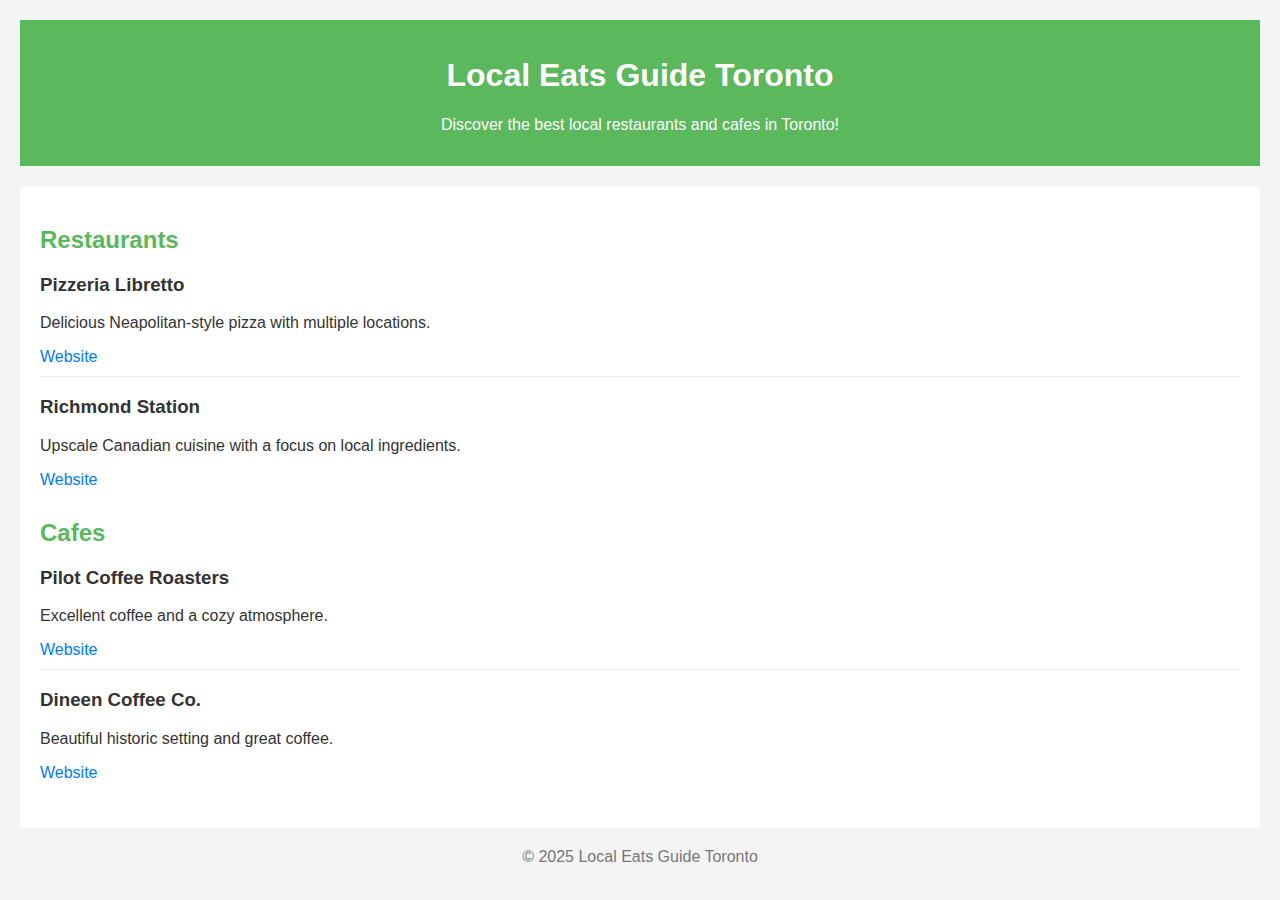
<file: index.html>
<!DOCTYPE html>
<html lang="en">
<head>
    <meta charset="UTF-8">
    <meta name="viewport" content="width=device-width, initial-scale=1.0">
    <title>Local Eats Guide Toronto</title>
    <link rel="stylesheet" href="styles.css">
</head>
<body>
    <header>
        <h1>Local Eats Guide Toronto</h1>
        <p>Discover the best local restaurants and cafes in Toronto!</p>
    </header>
    <main>
        <section id="restaurants">
            <h2>Restaurants</h2>
            <ul>
                <li>
                    <h3>Pizzeria Libretto</h3>
                    <p>Delicious Neapolitan-style pizza with multiple locations.</p>
                    <a href="https://pizzerialibretto.com/" target="_blank">Website</a>
                </li>
                <li>
                    <h3>Richmond Station</h3>
                    <p>Upscale Canadian cuisine with a focus on local ingredients.</p>
                    <a href="https://richmondstation.com/" target="_blank">Website</a>
                </li>
                </ul>
        </section>
        <section id="cafes">
            <h2>Cafes</h2>
            <ul>
                <li>
                    <h3>Pilot Coffee Roasters</h3>
                    <p>Excellent coffee and a cozy atmosphere.</p>
                    <a href="https://www.pilotcoffeeroasters.com/" target="_blank">Website</a>
                </li>
                <li>
                    <h3>Dineen Coffee Co.</h3>
                    <p>Beautiful historic setting and great coffee.</p>
                    <a href="https://dineencoffee.com/" target="_blank">Website</a>
                </li>
            </ul>
        </section>
    </main>
    <footer>
        <p>&copy; 2025 Local Eats Guide Toronto</p>
    </footer>
</body>
</html>
</file>
<file: styles.css>
body {
    font-family: sans-serif;
    margin: 20px;
    background-color: #f4f4f4;
    color: #333;
}

header {
    background-color: #5cb85c;
    color: white;
    padding: 1em;
    text-align: center;
    margin-bottom: 20px;
}

main {
    background-color: white;
    padding: 20px;
    border-radius: 5px;
}

h2 {
    color: #5cb85c;
}

ul {
    list-style: none;
    padding: 0;
}

li {
    margin-bottom: 15px;
    padding-bottom: 10px;
    border-bottom: 1px solid #eee;
}

li:last-child {
    border-bottom: none;
}

a {
    color: #007bff;
    text-decoration: none;
}

a:hover {
    text-decoration: underline;
}

footer {
    text-align: center;
    margin-top: 20px;
    color: #777;
}
</file>
